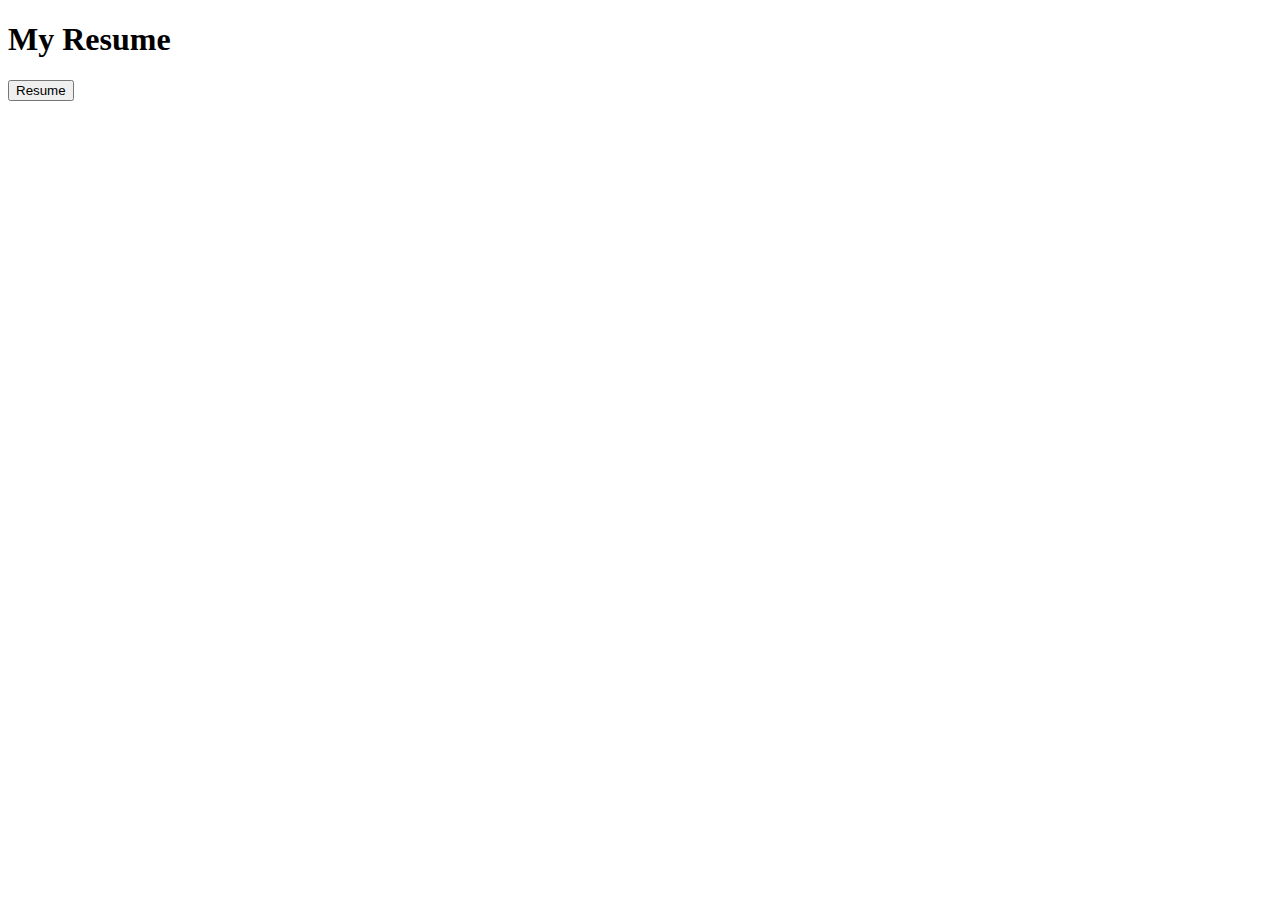
<file: index.html>
<!DOCTYPE html>
<html lang="en">
<head>
    <meta charset="UTF-8">
    <meta name="viewport" content="width=device-width, initial-scale=1.0">
    <title>Document</title>
</head>
<body>
    <h1>My Resume</h1>
    <a href="./Resume.html"><button>Resume</button></a>
</body>
</html>
</file>
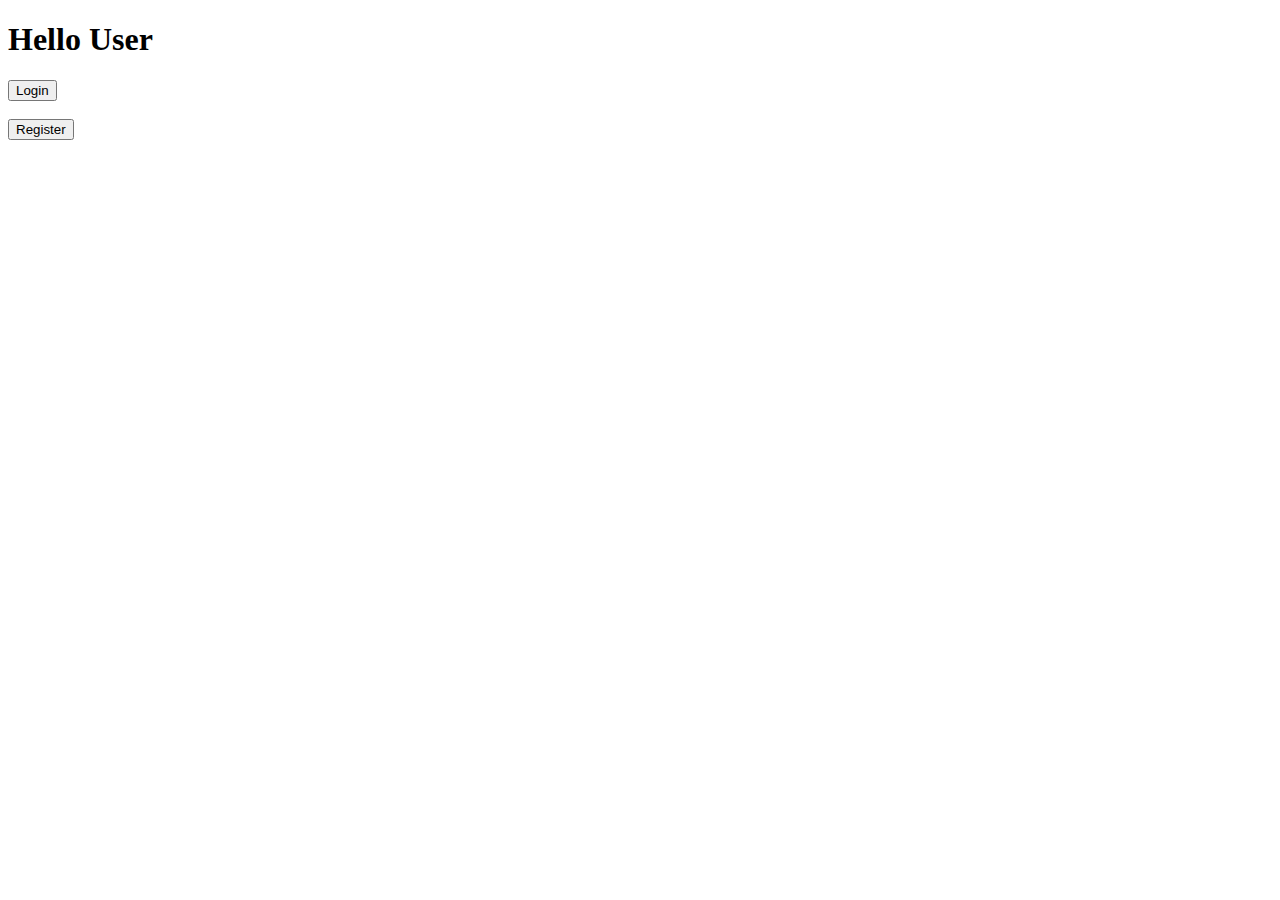
<file: Day5 Task/index.html>
<!DOCTYPE html>
<html lang="en">
<head>
    <meta charset="UTF-8">
    <meta name="viewport" content="width=device-width, initial-scale=1.0">
    <title>Document</title>
</head>
<body>
    <h1>Hello User</h1>
    <a href="./login.html">
        <button>Login</button>
    </a> <br> <br>

    <a href="./Register.html">
        <button>Register</button>
    </a>

</body>
</html>
</file>
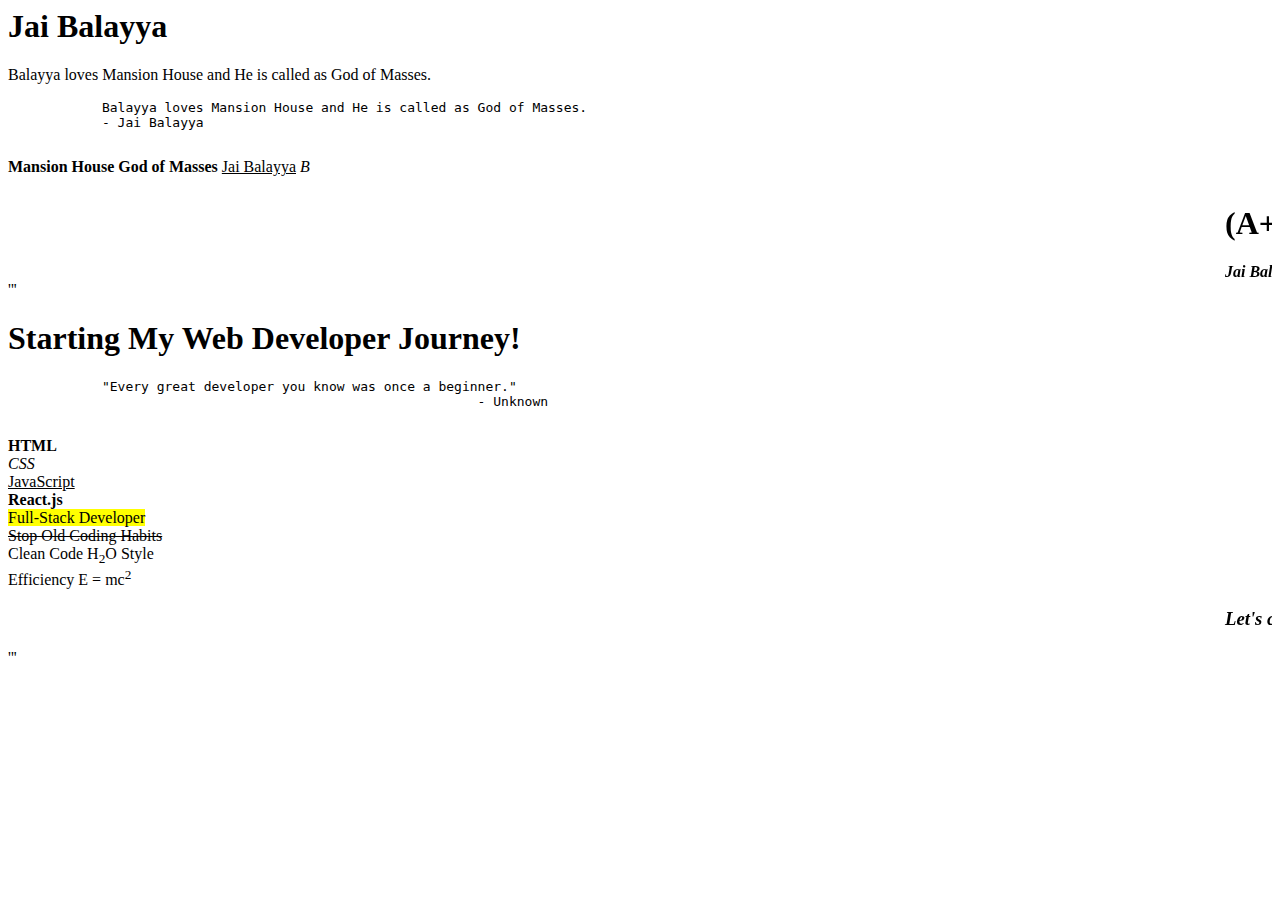
<file: Day1.html>
<html>
    <head>
        <title>Demo1</title>
    </head>
    <body>
        <h1>Jai Balayya</h1>
        <p>
            Balayya loves Mansion House and He is called as God of Masses.
        </p>
        <pre>
            Balayya loves Mansion House and He is called as God of Masses.
            - Jai Balayya
        </pre>
        <b>Mansion House</b>
        <strong>God of Masses</strong>
        <u>Jai Balayya</u>
        <i>B</i>

        <marquee><h1>(A+B)<sup>2</sup> = A<sup>2</sup> + B<sup>2</sup>+2AB</h1></marquee>
        <marquee><i><b>Jai Balayya</b></i></em></marquee> 
    </body>
</html>

'''
<html>
    <head>
        <title>My First LinkedIn Post - Web Developer</title>
    </head>
    <body>
        <h1>Starting My Web Developer Journey!</h1>

        <pre>
            "Every great developer you know was once a beginner."
                                                            - Unknown
        </pre>

        <b>HTML</b><br>
        <i>CSS</i><br>
        <u>JavaScript</u><br>
        <strong>React.js</strong><br>

        <mark>Full-Stack Developer</mark><br>

        <del>Stop Old Coding Habits</del><br>
        Clean Code H<sub>2</sub>O Style<br>
        Efficiency E = mc<sup>2</sup><br>

        <marquee><i><h3>Let's connect and create something amazing!<h3></h3></i></marquee>
    </body>
</html>
'''
</file>
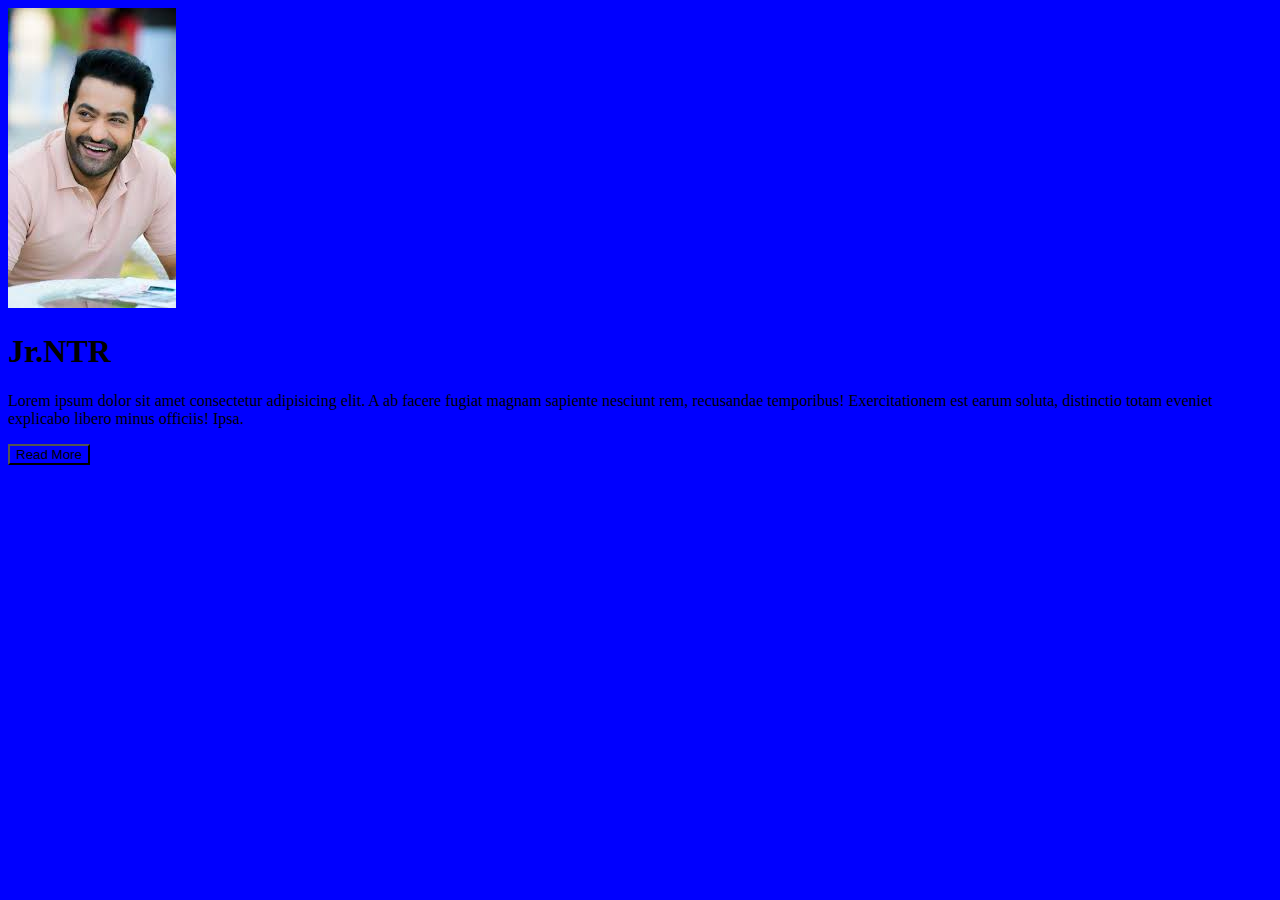
<file: day7.html>
<!DOCTYPE html>
<html lang="en">
<head>
    <meta charset="UTF-8">
    <meta name="viewport" content="width=device-width, initial-scale=1.0">
    <title>Day7</title>
    <link rel="stylesheet" href="./style.css">
</head>
<body>
    <div class="card">
        <img  class="image"  src="./Day3/assets/Jr.NTR.jpeg" alt="">
        <div class="details">
            <h1>Jr.NTR</h1>
            <p>
            Lorem ipsum dolor sit amet consectetur adipisicing elit. A ab facere fugiat magnam sapiente nesciunt rem, recusandae temporibus! Exercitationem est earum soluta, distinctio totam eveniet explicabo libero minus officiis! Ipsa.
            </p>
            <button>Read More</button>
        </div>
    </div>
</body>
</html>
</file>
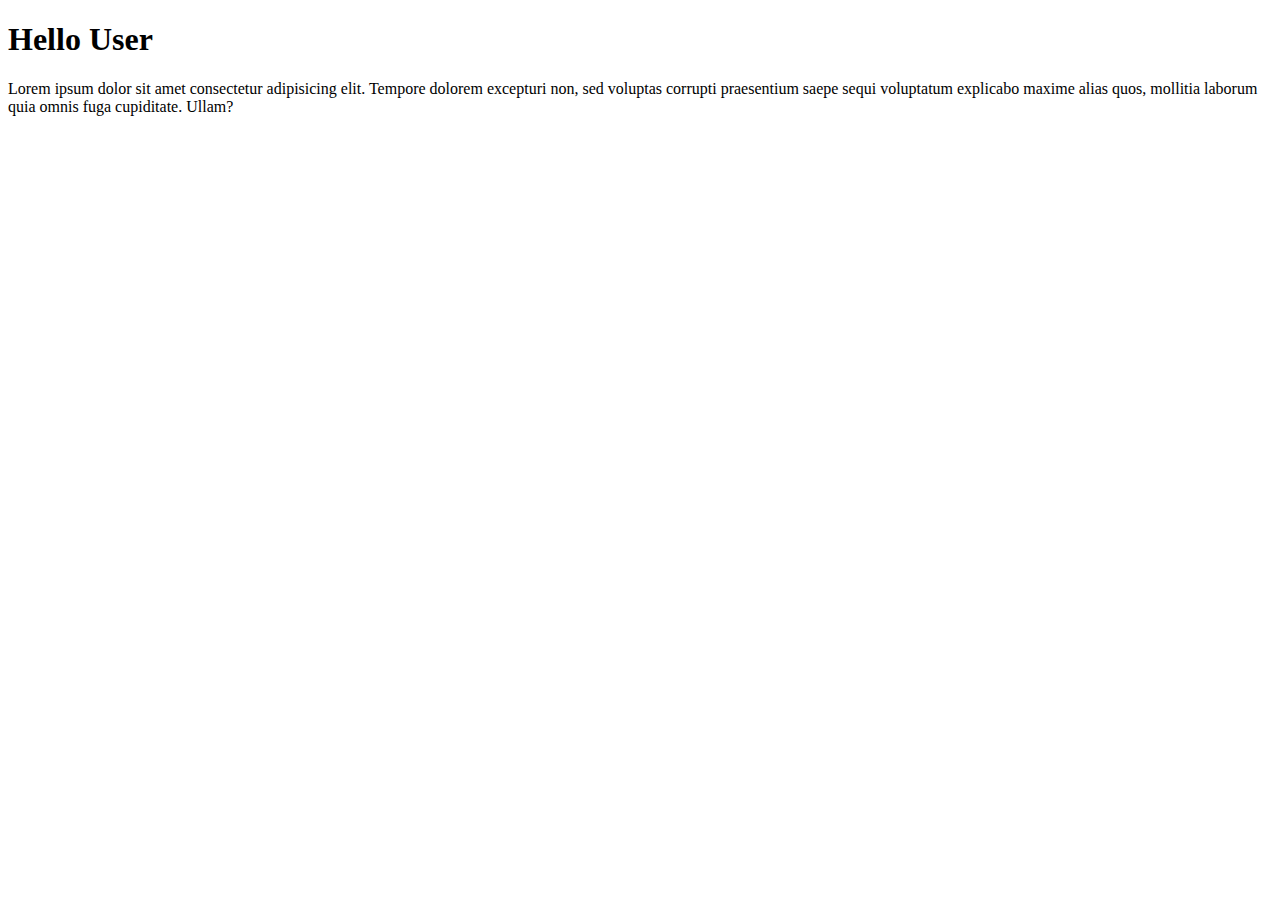
<file: index1.html>
<!DOCTYPE html>
<html lang="en">
<head>
    <meta charset="UTF-8">
    <meta name="viewport" content="width=device-width, initial-scale=1.0">
    <title>Document</title>
    <link rel="stylesheet" href="./style1.css">
</head>
<body>
    <div>
    <h1 class="box">Hello User</h1>
    <p class="text">Lorem ipsum dolor sit amet consectetur adipisicing elit. Tempore dolorem excepturi non, sed voluptas corrupti praesentium saepe sequi voluptatum explicabo maxime alias quos, mollitia laborum quia omnis fuga cupiditate. Ullam?
    </p>
    </div>
</body>
</html>
</file>
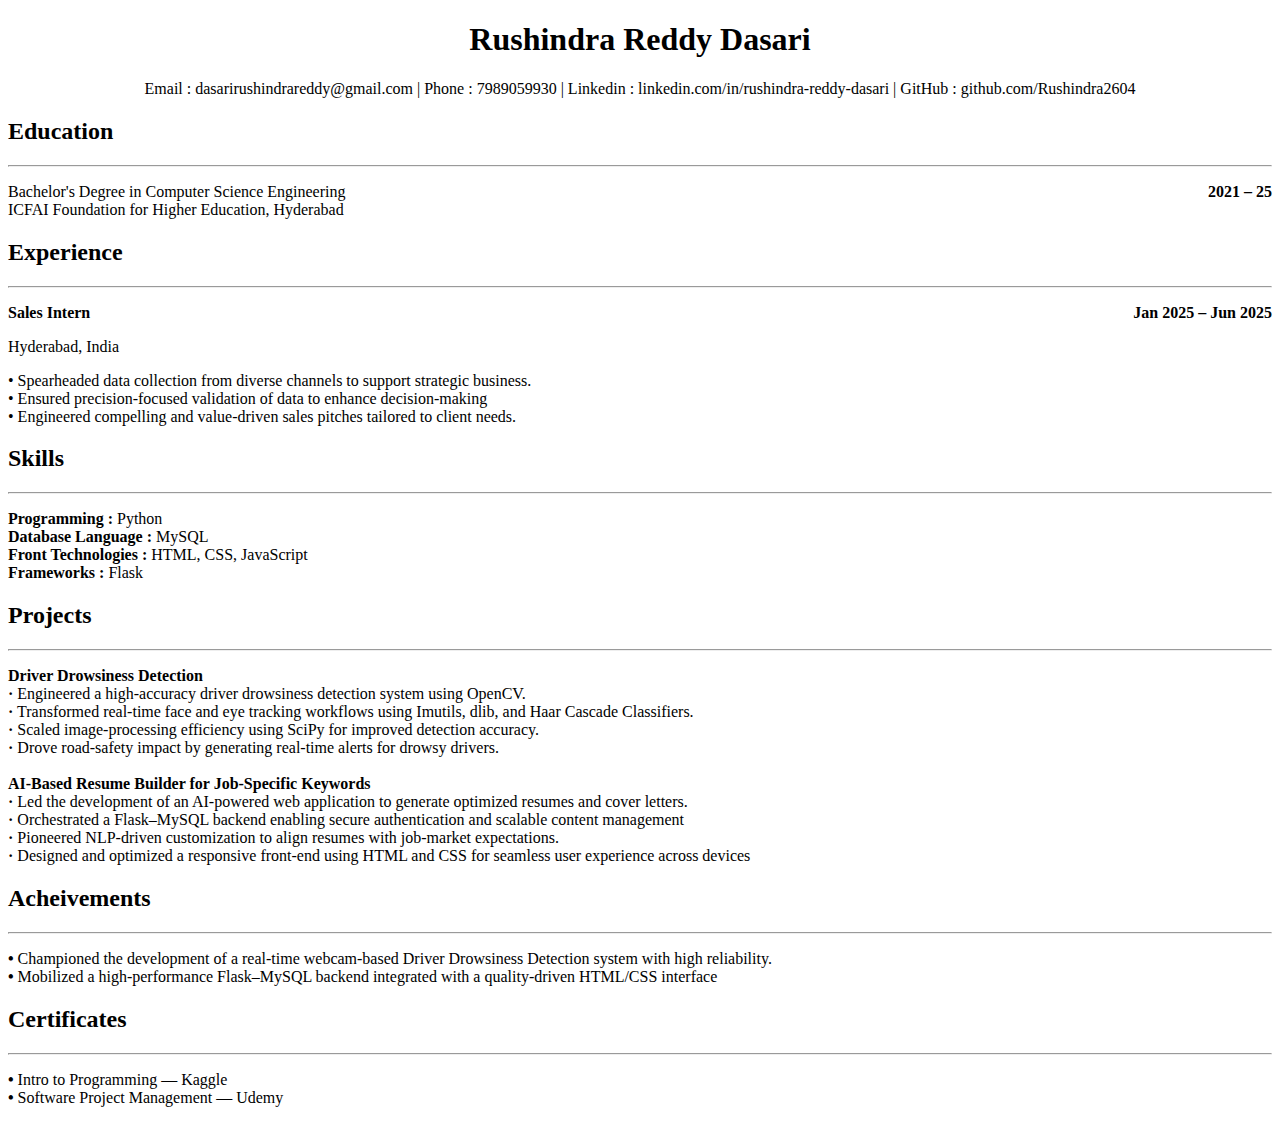
<file: Resume.html>
<!DOCTYPE html>
<html lang="en">
<head>
    <meta charset="UTF-8">
    <meta name="viewport" content="width=device-width, initial-scale=1.0">
    <title>Resume</title>
</head>
<body>
    <h1 style="text-align: center;">Rushindra Reddy Dasari</h1>
    <p style="text-align: center;">
        Email : dasarirushindrareddy@gmail.com  |  Phone : 7989059930  |  Linkedin : linkedin.com/in/rushindra-reddy-dasari  |  GitHub : github.com/Rushindra2604
    </p>

    <h2>Education</h2>
    <hr>
    <p>Bachelor's Degree in Computer Science Engineering <b><span style="float: right;">2021 – 25</span></b><br>
    ICFAI Foundation for Higher Education, Hyderabad
    </p>


    <h2>Experience</h2>
    <hr>
    <p><b>Sales Intern</b> <b><span style="float: right;">Jan 2025 – Jun 2025</span></b></p>
    <p>Hyderabad, India</p>
    <p>
    • Spearheaded data collection from diverse channels to support strategic business.<br>
    • Ensured precision-focused validation of data to enhance decision-making <br>
    • Engineered compelling and value-driven sales pitches tailored to client needs. <br>
    </p>

    <h2>Skills</h2>
    <hr>
    <p>
        <b>Programming :</b> Python <br>
        <b>Database Language :</b> MySQL <br>
        <b>Front Technologies :</b> HTML, CSS, JavaScript <br>
        <b>Frameworks :</b> Flask <br>
    </p>

    <h2>Projects</h2>
    <hr>
    <p>
    <b>Driver Drowsiness Detection</b> <br>
    <b>·</b> Engineered a high-accuracy driver drowsiness detection system using OpenCV. <br>
    <b>·</b> Transformed real-time face and eye tracking workflows using Imutils, dlib, and Haar Cascade Classifiers. <br>
    <b>·</b> Scaled image-processing efficiency using SciPy for improved detection accuracy. <br>
    <b>·</b> Drove road-safety impact by generating real-time alerts for drowsy drivers. <br> <br>
    <b>AI-Based Resume Builder for Job-Specific Keywords</b> <br>
    <b>·</b> Led the development of an AI-powered web application to generate optimized resumes and cover letters. <br>
    <b>·</b> Orchestrated a Flask–MySQL backend enabling secure authentication and scalable content management<br>
    <b>·</b> Pioneered NLP-driven customization to align resumes with job-market expectations. <br>
    <b>·</b> Designed and optimized a responsive front-end using HTML and CSS for seamless user experience across devices <br>
    </p>

    <h2>Acheivements</h2>
    <hr>
    <p>
    <b>•</b> Championed the development of a real-time webcam-based Driver Drowsiness Detection system with high reliability. <br>
    <b>•</b> Mobilized a high-performance Flask–MySQL backend integrated with a quality-driven HTML/CSS interface
    </p>

    <h2>Certificates</h2>
    <hr>
    <p>
    <b>•</b> Intro to Programming — Kaggle <br>
    <b>•</b> Software Project Management — Udemy
    </p>

</body>
</html>
</file>
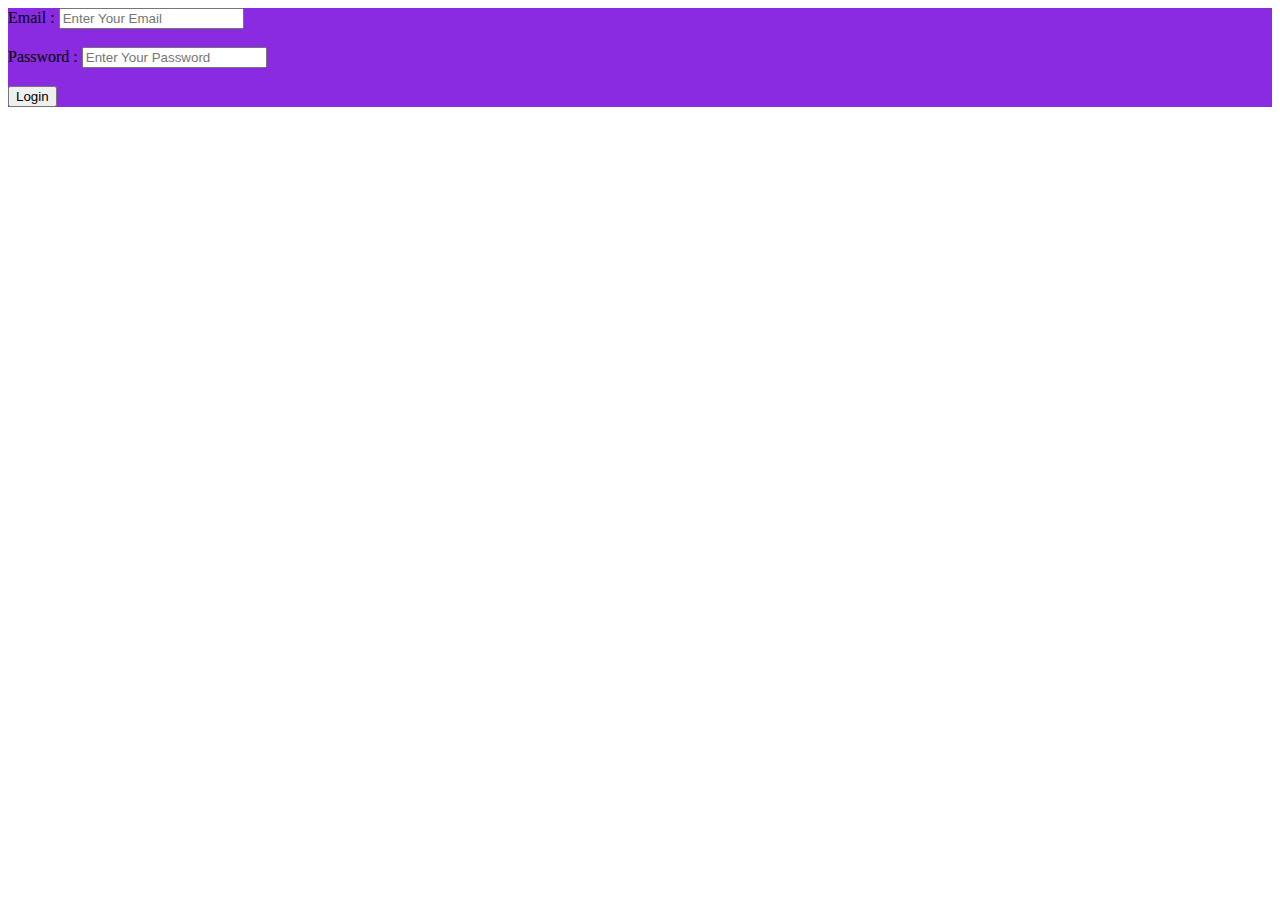
<file: Day5 Task/login.html>
<!DOCTYPE html>
<html lang="en">
<head>
    <meta charset="UTF-8">
    <meta name="viewport" content="width=device-width, initial-scale=1.0">
    <title>Document</title>
</head>
<body>
    <form action="./profile.html" style="background-color: blueviolet;">
        <label>Email : </label>
        <input type="Email" placeholder="Enter Your Email"> <br> <br>

        <label>Password : </label>
        <input type="password" placeholder="Enter Your Password"> <br> <br>

        <input type="submit" value="Login">
    </form>
</body>
</html>
</file>
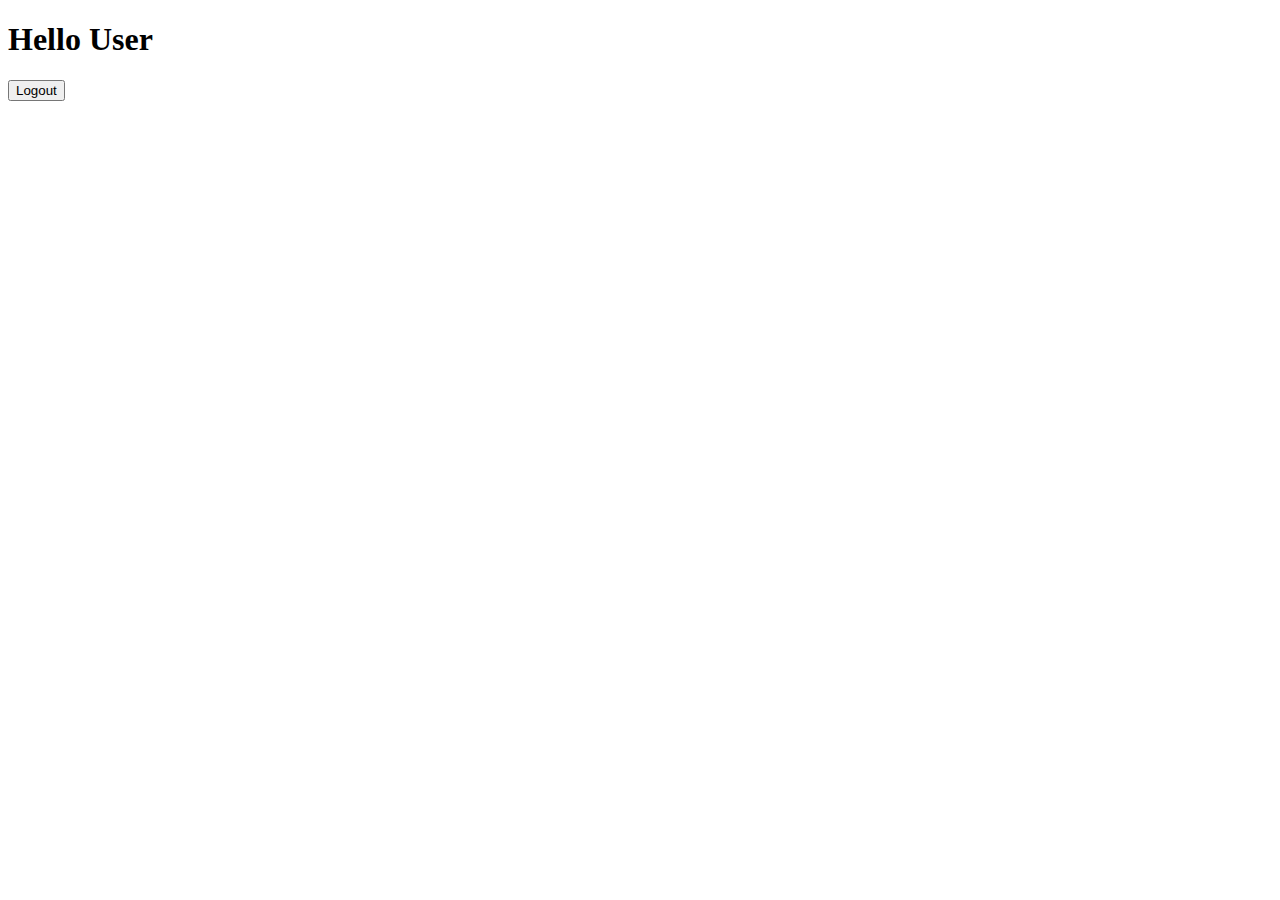
<file: Day5 Task/profile.html>
<!DOCTYPE html>
<html lang="en">
<head>
    <meta charset="UTF-8">
    <meta name="viewport" content="width=device-width, initial-scale=1.0">
    <title>Document</title>
</head>
<body>
    <h1>Hello User</h1>

    <a href="./login.html">
        <button>Logout</button>
    </a>
</body>
</html>
</file>
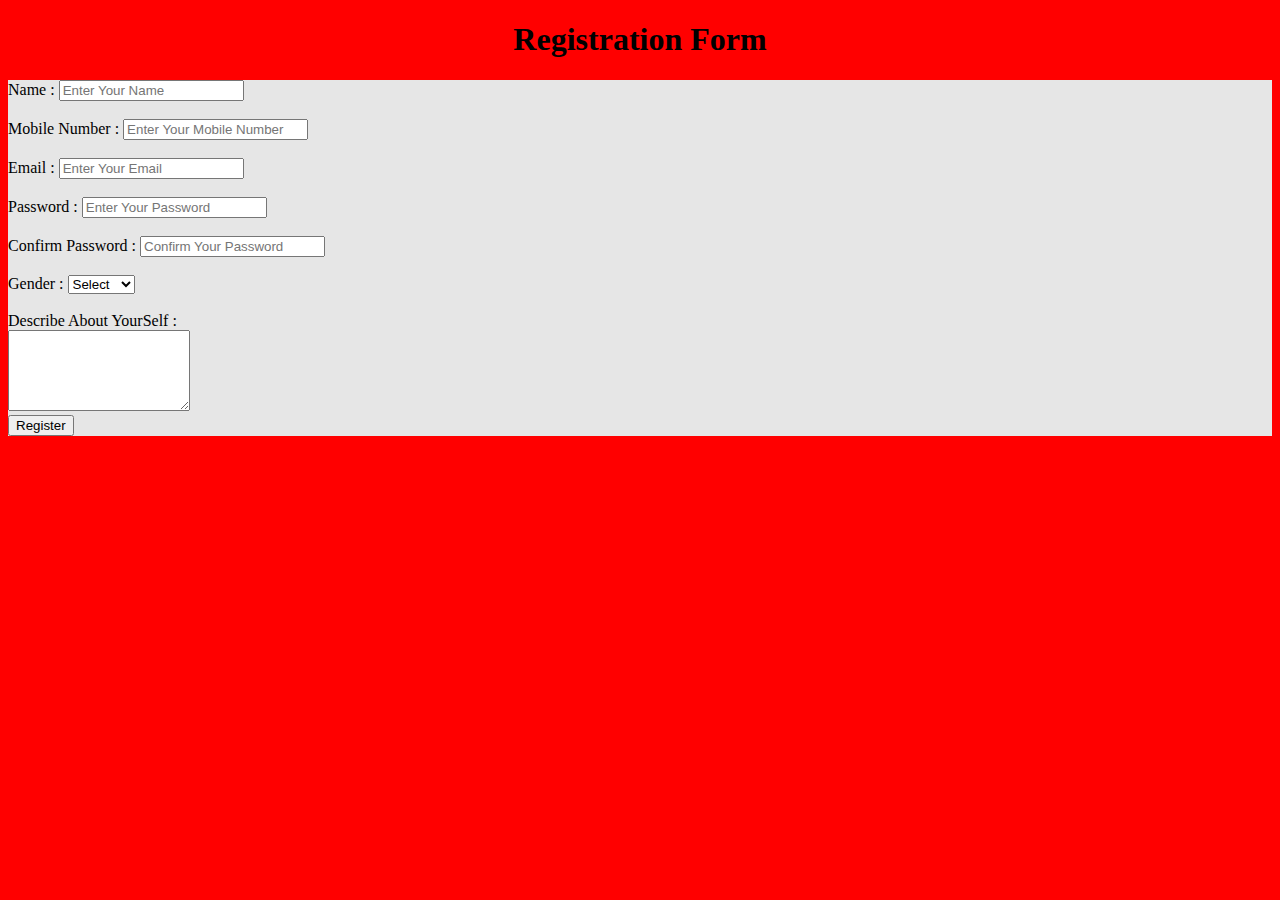
<file: Day5 Task/Register.html>
<!DOCTYPE html>
<html lang="en">
<head>
    <meta charset="UTF-8">
    <meta name="viewport" content="width=device-width, initial-scale=1.0">
    <title>Document</title>
</head>
<body style="background-color: red;">
    <h1 style="text-align: center;">Registration Form</h1>
    <form action="./login.html" style="background-color: #E6E6E6;">
        <label>Name : </label>
        <input type="text" placeholder="Enter Your Name"> <br> <br>

        <label>Mobile Number : </label>
        <input type="number" placeholder="Enter Your Mobile Number"> <br> <br>

        <label>Email : </label>
        <input type="Email" placeholder="Enter Your Email"> <br> <br>

        <label>Password : </label>
        <input type="password" placeholder="Enter Your Password"> <br> <br>
  
        <label>Confirm Password : </label>
        <input type="password" placeholder="Confirm Your Password"> <br> <br>

        <label>Gender : </label>
        <select>
            <option>Select</option>
            <option>Male</option>
            <option>Female</option>
        </select> <br> <br>

        <label>Describe About YourSelf : </label> <br>
        <textarea cols="20" rows="5"></textarea> <br>
        <a href="./login.html">
            <input type="submit" value="Register">
        </a>
    </form>
</body>
</html>
</file>
<file: style.css>
*{
    background-color: blue;
}
</file>
<file: style1.css>
.box{
    
}
</file>
